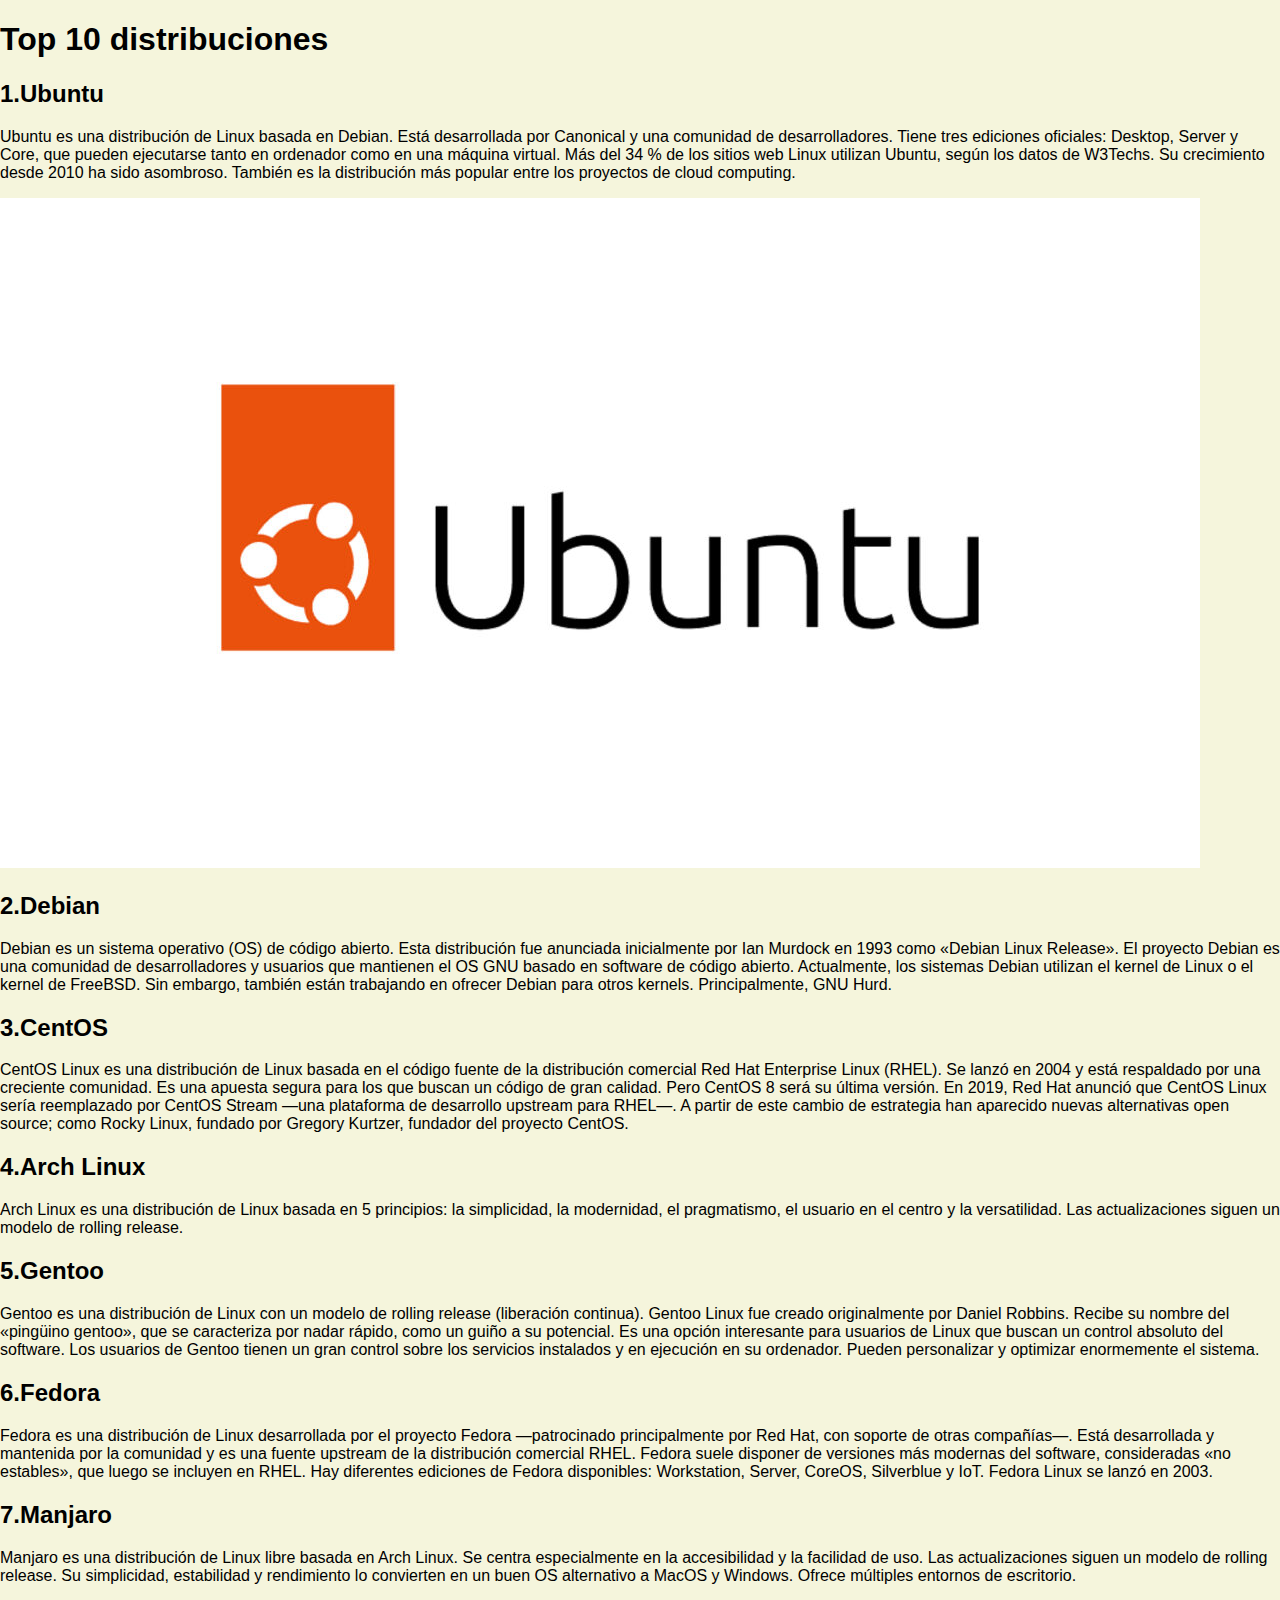
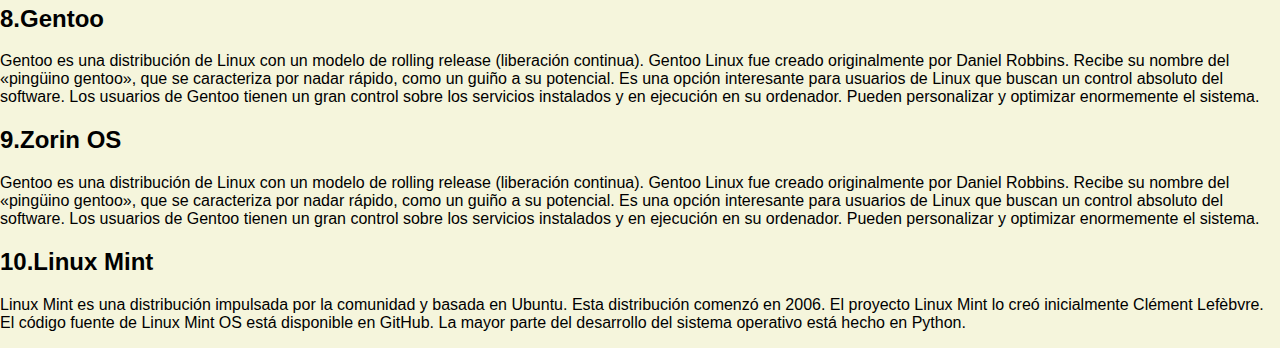
<file: Distros/Distros.html>
<!DOCTYPE html>
<html lang="en">

<head>
    <meta charset="UTF-8">
    <meta http-equiv="X-UA-Compatible" content="IE=edge">
    <meta name="viewport" content="width=device-width, initial-scale=1.0">
    <link rel="stylesheet" type="text/css" href="estilo.css">
    <title>Top Distribuciones</title>
</head>

<body>
    <header>
        <h1>Top 10 distribuciones</h1>

    </header>
    <h2>1.Ubuntu</h2>
    <p>
        Ubuntu es una distribución de Linux basada en Debian. Está desarrollada por Canonical y una comunidad de
        desarrolladores. Tiene tres ediciones oficiales: Desktop, Server y Core, que pueden ejecutarse tanto en
        ordenador como
        en una máquina virtual. Más del 34 % de los sitios web Linux utilizan Ubuntu, según los datos de W3Techs. Su
        crecimiento
        desde 2010 ha sido asombroso. También es la distribución más popular entre los proyectos de cloud computing.
    </p>
    <div class="img">
        <img src="Ubuntu.jpg" alt="logo">
    </div>

    <h2>2.Debian</h2>
    <p>
        Debian es un sistema operativo (OS) de código abierto. Esta distribución fue anunciada inicialmente por Ian
        Murdock en
        1993 como «Debian Linux Release». El proyecto Debian es una comunidad de desarrolladores y usuarios que
        mantienen el OS
        GNU basado en software de código abierto. Actualmente, los sistemas Debian utilizan el kernel de Linux o el
        kernel de
        FreeBSD. Sin embargo, también están trabajando en ofrecer Debian para otros kernels. Principalmente, GNU Hurd.
    </p>
    <h2>3.CentOS</h2>
    <p>
        CentOS Linux es una distribución de Linux basada en el código fuente de la distribución comercial Red Hat
        Enterprise
        Linux (RHEL). Se lanzó en 2004 y está respaldado por una creciente comunidad. Es una apuesta segura para los que
        buscan
        un código de gran calidad. Pero CentOS 8 será su última versión. En 2019, Red Hat anunció que CentOS Linux sería
        reemplazado por CentOS Stream —una plataforma de desarrollo upstream para RHEL—. A partir de este cambio de
        estrategia
        han aparecido nuevas alternativas open source; como Rocky Linux, fundado por Gregory Kurtzer, fundador del
        proyecto
        CentOS.
    </p>
    <h2>4.Arch Linux</h2>
    <p>
        Arch Linux es una distribución de Linux basada en 5 principios: la simplicidad, la modernidad, el pragmatismo,
        el
        usuario en el centro y la versatilidad. Las actualizaciones siguen un modelo de rolling release.
    </p>
    <h2>5.Gentoo</h2>
    <p>
        Gentoo es una distribución de Linux con un modelo de rolling release (liberación continua). Gentoo Linux fue
        creado
        originalmente por Daniel Robbins. Recibe su nombre del «pingüino gentoo», que se caracteriza por nadar rápido,
        como un
        guiño a su potencial. Es una opción interesante para usuarios de Linux que buscan un control absoluto del
        software. Los
        usuarios de Gentoo tienen un gran control sobre los servicios instalados y en ejecución en su ordenador. Pueden
        personalizar y optimizar enormemente el sistema.
    </p>
    <h2>6.Fedora</h2>
    <p>
        Fedora es una distribución de Linux desarrollada por el proyecto Fedora —patrocinado principalmente por Red Hat,
        con
        soporte de otras compañías—. Está desarrollada y mantenida por la comunidad y es una fuente upstream de la
        distribución
        comercial RHEL. Fedora suele disponer de versiones más modernas del software, consideradas «no estables», que
        luego se
        incluyen en RHEL. Hay diferentes ediciones de Fedora disponibles: Workstation, Server, CoreOS, Silverblue y IoT.
        Fedora
        Linux se lanzó en 2003.
    </p>
    <h2>7.Manjaro</h2>
    <p>
        Manjaro es una distribución de Linux libre basada en Arch Linux. Se centra especialmente en la accesibilidad y
        la
        facilidad de uso. Las actualizaciones siguen un modelo de rolling release. Su simplicidad, estabilidad y
        rendimiento lo
        convierten en un buen OS alternativo a MacOS y Windows. Ofrece múltiples entornos de escritorio.
    </p>
    <h2>8.Gentoo</h2>
    <p>
        Gentoo es una distribución de Linux con un modelo de rolling release (liberación continua). Gentoo Linux fue
        creado
        originalmente por Daniel Robbins. Recibe su nombre del «pingüino gentoo», que se caracteriza por nadar rápido,
        como un
        guiño a su potencial. Es una opción interesante para usuarios de Linux que buscan un control absoluto del
        software. Los
        usuarios de Gentoo tienen un gran control sobre los servicios instalados y en ejecución en su ordenador. Pueden
        personalizar y optimizar enormemente el sistema.
    </p>
    <h2>9.Zorin OS</h2>
    <p>
        Gentoo es una distribución de Linux con un modelo de rolling release (liberación continua). Gentoo Linux fue
        creado
        originalmente por Daniel Robbins. Recibe su nombre del «pingüino gentoo», que se caracteriza por nadar rápido,
        como un
        guiño a su potencial. Es una opción interesante para usuarios de Linux que buscan un control absoluto del
        software. Los
        usuarios de Gentoo tienen un gran control sobre los servicios instalados y en ejecución en su ordenador. Pueden
        personalizar y optimizar enormemente el sistema.
    </p>
    <h2>10.Linux Mint</h2>
    <p>
        Linux Mint es una distribución impulsada por la comunidad y basada en Ubuntu. Esta distribución comenzó en 2006.
        El
        proyecto Linux Mint lo creó inicialmente Clément Lefèbvre. El código fuente de Linux Mint OS está disponible en
        GitHub.
        La mayor parte del desarrollo del sistema operativo está hecho en Python.
    </p>
</body>

</html>
</file>
<file: Distros/estilo.css>
body {
    margin: 0;
    padding: 0;

    background-size: cover;
    background-position: center;
    font-family: sans-serif;
    color: black;
    background-color: beige;
}
</file>
